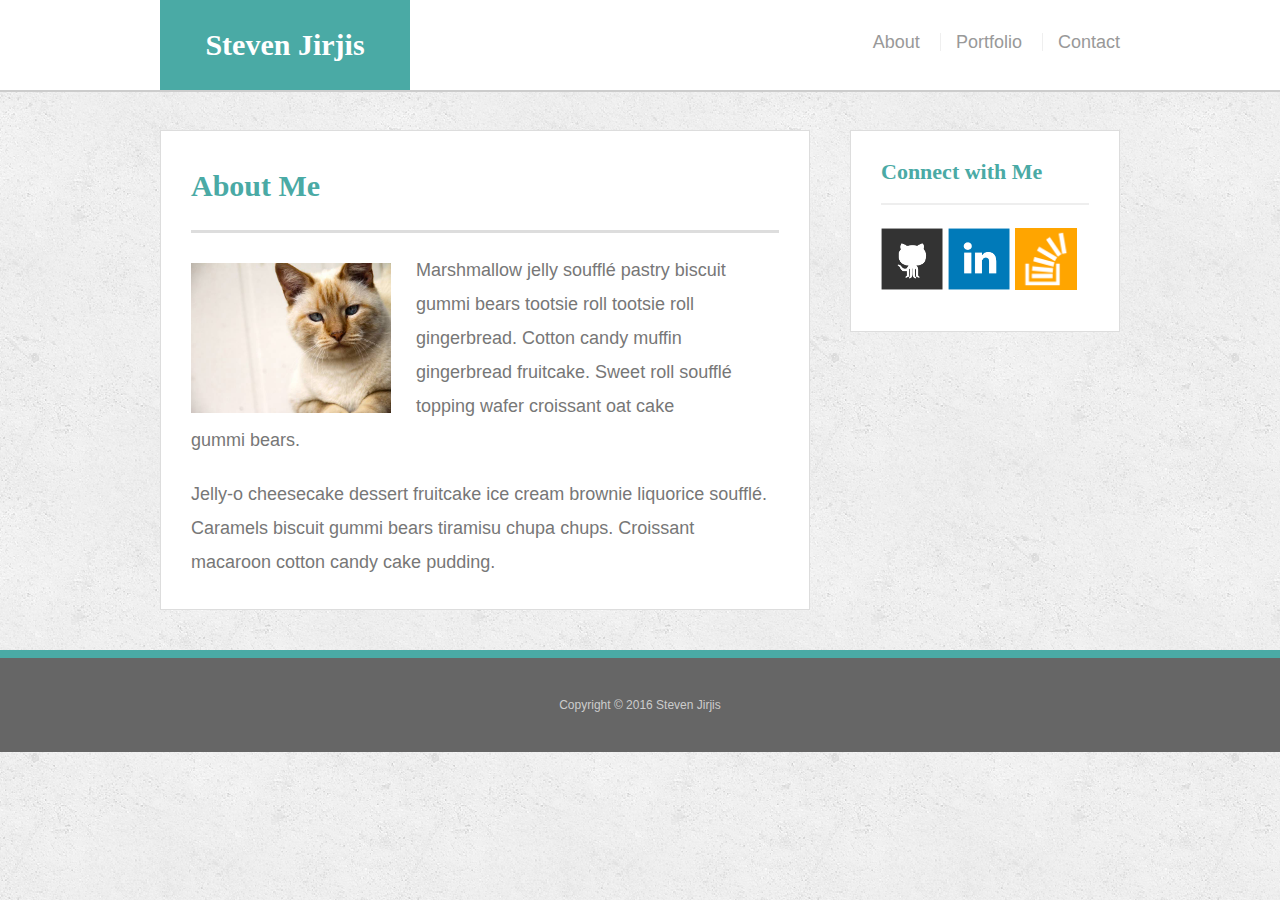
<file: index.html>
<!doctype html>
<html lang="en-us">

<head>
  <meta charset="UTF-8">
  <meta name="viewport" content="width=device-width, initial-scale=1">

  <title>About | Steven Jirjis</title>

  <link rel="stylesheet" type="text/css" href="assets/css/reset.css">
  <link rel="stylesheet" type="text/css" href="assets/css/style-index.css">
</head>

<body>

  <header id="masthead">
    <div class="container">
      <a href="index.html" id="logo">Steven Jirjis</a>
      <nav>
        <a class="nav-btn" href="index.html">About</a>
        <a class="nav-btn" href="portfolio.html">Portfolio</a>
        <a class="nav-btn" href="contact.html">Contact</a>
      </nav>
    </div>
  </header>

  <div id="main-container" class="container">
    <section class="main-section">
      <h1>About Me</h1>

      <img src="assets/images/cat.jpg" class="auth-image" alt="Steven Jirjis">

      <p>Marshmallow jelly souffl&eacute; pastry biscuit gummi bears tootsie roll tootsie roll gingerbread. Cotton candy muffin gingerbread fruitcake. Sweet roll souffl&eacute; topping wafer croissant oat cake gummi&nbsp;bears.</p>

      <p>Jelly-o cheesecake dessert fruitcake ice cream brownie liquorice souffl&eacute;. Caramels biscuit gummi bears tiramisu chupa chups. Croissant macaroon cotton candy cake pudding.</p>
    </section>

    <div class="breaker"></div>

    <section class="sidebar">
  
      <div id="connect">
        <h2>Connect with Me</h2>

        <a href="#"><img src="assets/images/github-128.png" class="social" alt="GitHub" /></a>
        <a href="#"><img src="assets/images/linkedin-128.png" class="social" alt="LinkedIn" /></a>
        <a href="#"><img src="assets/images/stackoverflow-128.png" class="social" alt="Stack Overflow" /></a>
      </div>
    </section>
  </div>

  <footer>

    <div class="container">
      Copyright &copy; 2016 Steven Jirjis
    </div>
  </footer>
</body>

</html>
</file>
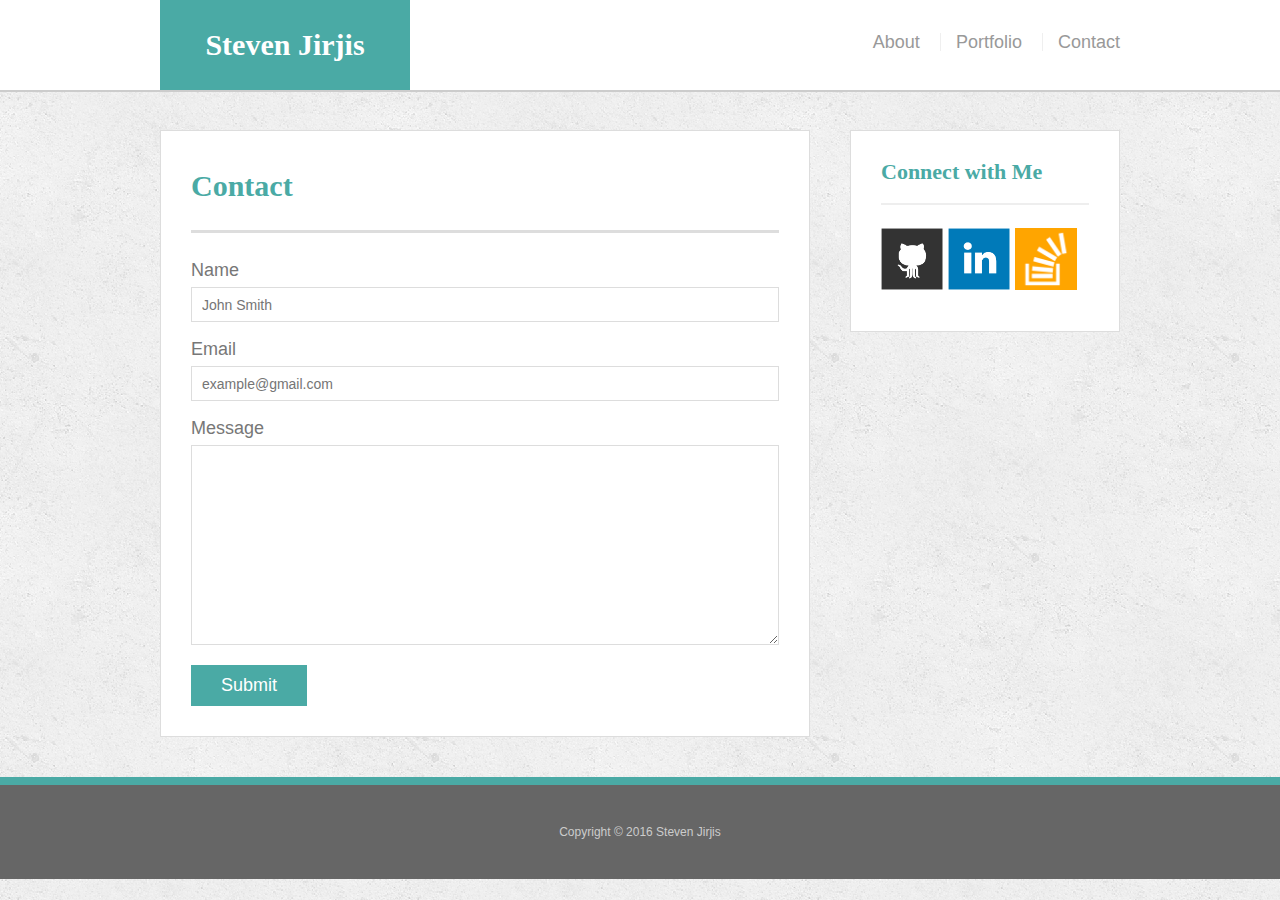
<file: contact.html>
<!doctype html>
<html lang="en-us">

<head>
  <meta charset="UTF-8">
  <title>Contact | Steven Jirjis</title>
  <meta name="viewport" content="width=device-width, initial-scale=1">
  <link rel="stylesheet" type="text/css" href="assets/css/reset.css">
  <link rel="stylesheet" type="text/css" href="assets/css/style-contact.css">

</head>

<body>

  <header id="masthead">
    <div class="container">
      <a href="index.html" id="logo">Steven Jirjis</a>
      <nav>
        <a class="nav-btn" href="index.html">About</a>
        <a class="nav-btn" href="portfolio.html">Portfolio</a>
        <a class="nav-btn" href="contact.html">Contact</a>
      </nav>
    </div>
  </header>

  <div id="main-container" class="container">
    <section class="main-section">
      <h1>Contact</h1>

      <form id="contact-form">
        <ul>
          <li>
            <label for="name">Name</label>
            <input type="text" id="name" name="name" placeholder="John Smith" required="required">
          </li>
          <li>
            <label for="email">Email</label>
            <input type="email" id="email" name="email" placeholder="example@gmail.com" required="required">
          </li>
          <li>
            <label for="message">Message</label>
            <textarea id="message" name="message" required="required"></textarea>
          </li>
        </ul>
        <input type="submit">
      </form>

    </section>

    <div class="breaker"></div>

    <section class="sidebar">
      <div id="connect">
        <h2>Connect with Me</h2>

        <a href="#"><img src="assets/images/github-128.png" class="social" alt="GitHub" /></a>
        <a href="#"><img src="assets/images/linkedin-128.png" class="social" alt="LinkedIn" /></a>
        <a href="#"><img src="assets/images/stackoverflow-128.png" class="social" alt="Stack Overflow" /></a>
      </div>
    </section>
  </div>

  <footer>
    

    <div class="container">
      Copyright &copy; 2016 Steven Jirjis
    </div>
  </footer>
</body>

</html>
</file>
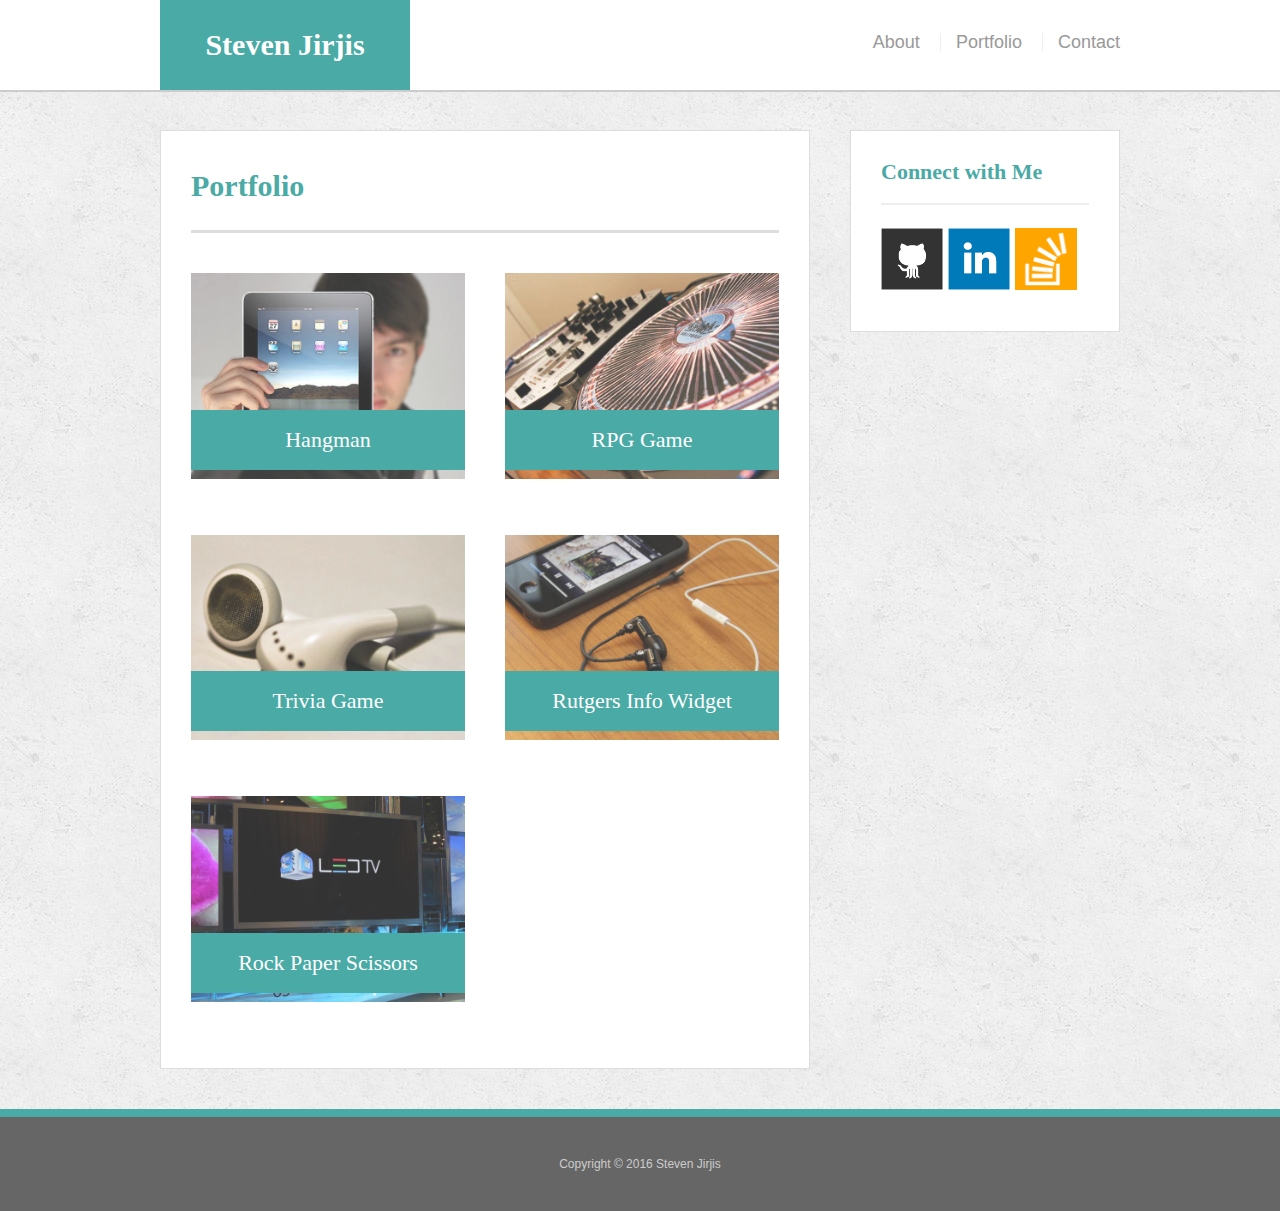
<file: portfolio.html>
<!doctype html>
<html lang="en-us">

<head>
  <meta charset="UTF-8">
  <title>Portfolio | Steven Jirjis</title>
  
  <meta name="viewport" content="width=device-width, initial-scale=1">
  
  <link rel="stylesheet" type="text/css" href="assets/css/reset.css">
  <link rel="stylesheet" type="text/css" href="assets/css/style-portfolio.css">
</head>

<body>

  <header id="masthead">
    <div class="container">
      <a href="index.html" id="logo">Steven Jirjis</a>
      <nav>
        <a class="nav-btn" href="index.html">About</a>
        <a class="nav-btn" href="portfolio.html">Portfolio</a>
        <a class="nav-btn" href="contact.html">Contact</a>
      </nav>
    </div>
  </header>

  <div id="main-container" class="container">
    <section class="main-section">
      <h1>Portfolio</h1>

      <div class="work">
        <img src="assets/images/technics-q-c-640-480-1.jpg" alt="hangman">

        <h3>Hangman</h3>
      </div>
      <div class="work">
        <img src="assets/images/technics-q-c-640-480-2.jpg" alt="RPG Game">

        <h3>RPG Game</h3>
      </div>
      <div class="work">
        <img src="assets/images/technics-q-c-640-480-5.jpg" alt="Trivia Game">

        <h3>Trivia Game</h3>
      </div>
      <div class="work">
        <img src="assets/images/technics-q-c-640-480-7.jpg" alt="Rutgers Info Widget">

        <h3>Rutgers Info Widget</h3>
      </div>
      <div class="work">
        <img src="assets/images/technics-q-c-640-480-9.jpg" alt="Rock Paper Scissors">

        <h3>Rock Paper Scissors</h3>
      </div>

    </section>

    <div class="breaker"></div>

    <section class="sidebar">
      <div id="connect">
        <h2>Connect with Me</h2>

        <a href="#"><img src="assets/images/github-128.png" class="social" alt="GitHub" /></a>
        <a href="#"><img src="assets/images/linkedin-128.png" class="social" alt="LinkedIn" /></a>
        <a href="#"><img src="assets/images/stackoverflow-128.png" class="social" alt="Stack Overflow" /></a>
      </div>
    </section>
  </div>

  <footer>
    <div class="container">
      Copyright &copy; 2016 Steven Jirjis
    </div>
  </footer>
</body>

</html>
</file>
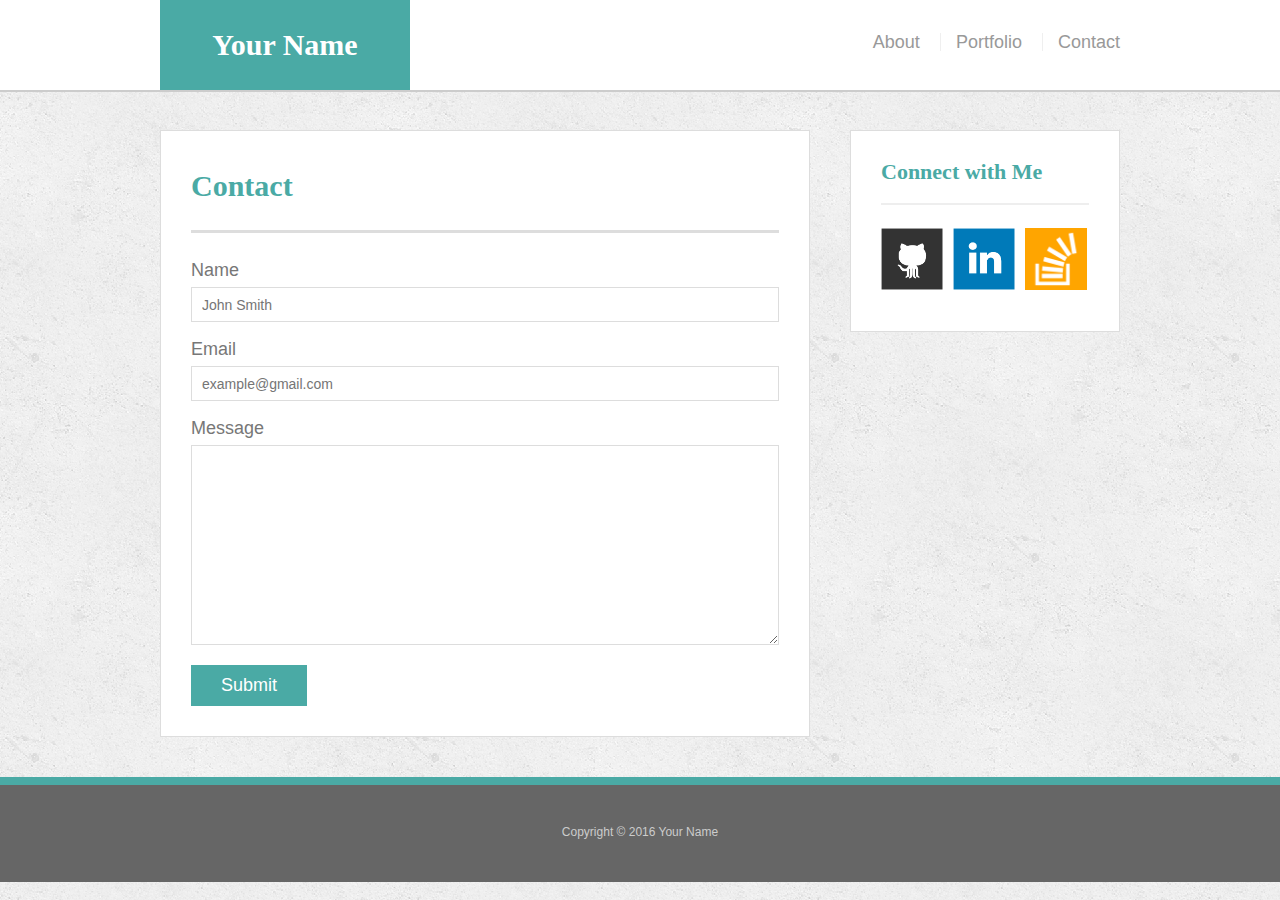
<file: bonus/hover-styles.html>
<!doctype html>
<html lang="en-us">

<head>
  <meta charset="UTF-8">
  <title>Hover Styling</title>
  <link rel="stylesheet" type="text/css" href="assets/css/reset.css">
  <link rel="stylesheet" type="text/css" href="assets/css/style.css">
</head>

<body>

  <header id="masthead">
    <div class="container">
      <a href="#" id="logo">Your Name</a>
      <nav>
        <a href="#">About</a>
        <a href="#">Portfolio</a>
        <a href="#">Contact</a>
      </nav>
    </div>
  </header>

  <div id="main-container" class="container">
    <section class="main-section">
      <h1>Contact</h1>

      <form id="contact-form">
        <ul>
          <li>
            <label for="name">Name</label>
            <input type="text" id="name" name="name" placeholder="John Smith" required="required">
          </li>
          <li>
            <label for="email">Email</label>
            <input type="email" id="email" name="email" placeholder="example@gmail.com" required="required">
          </li>
          <li>
            <label for="message">Message</label>
            <textarea id="message" name="message" required="required"></textarea>
          </li>
        </ul>
        <input type="submit">
      </form>

    </section>

    <section class="sidebar">
      <div id="connect">
        <h2>Connect with Me</h2>

        <img src="assets/images/github-128.png" class="social" alt="Github">
        <img src="assets/images/linkedin-128.png" class="social" alt="LinkedIn">
        <img src="assets/images/stackoverflow-128.png" class="social" alt="Stack Overflow">
      </div>
    </section>
  </div>

  <footer>
    <div class="container">
      Copyright &copy; 2016 Your Name
    </div>
  </footer>
</body>

</html>
</file>
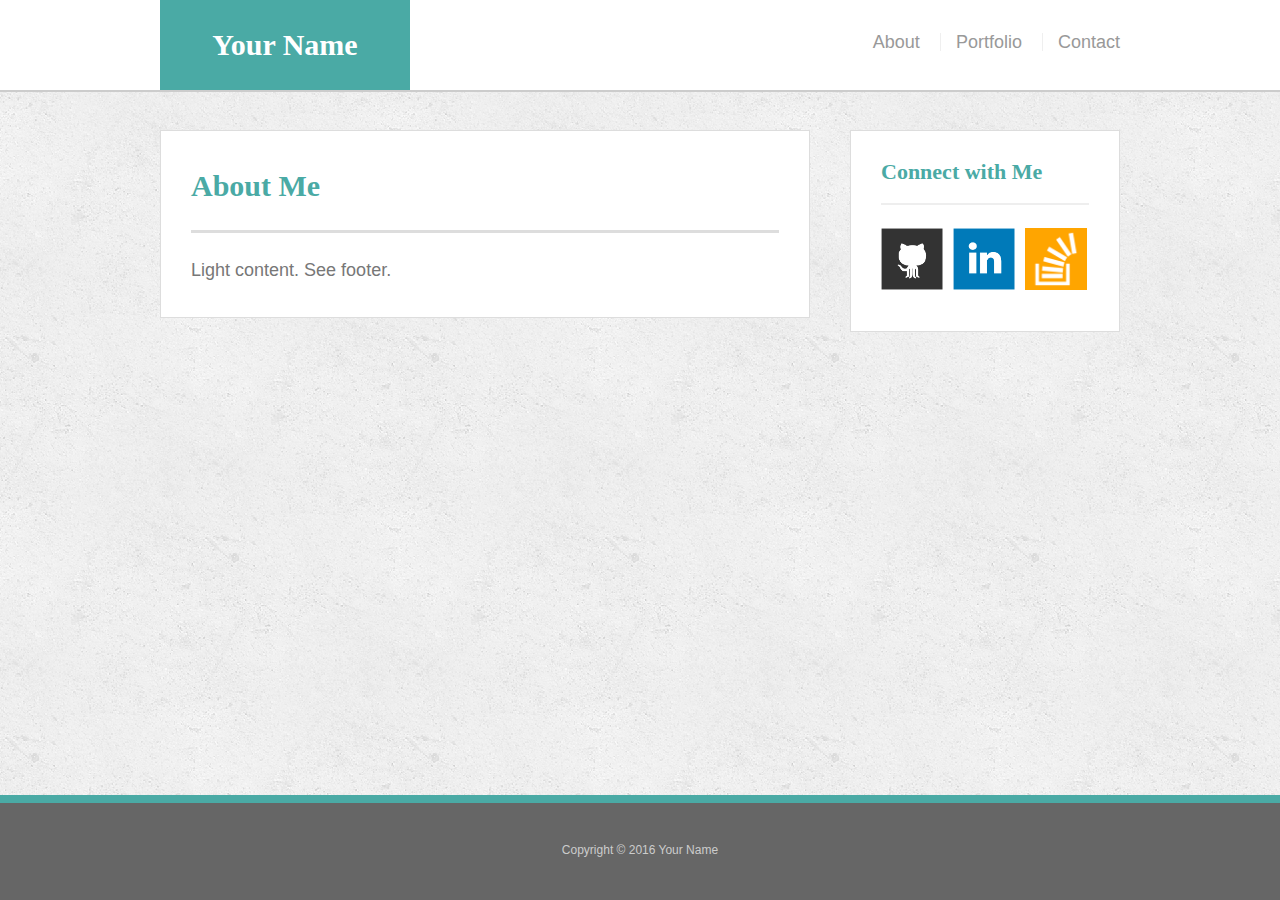
<file: bonus/sticky-footer.html>
<!doctype html>
<html lang="en-us">

<head>
  <meta charset="UTF-8">
  <title>Sticky Footer</title>
  <link rel="stylesheet" type="text/css" href="assets/css/reset.css">
  <link rel="stylesheet" type="text/css" href="assets/css/style.css">
</head>

<body>

  <header id="masthead">
    <div class="container">
      <a href="#" id="logo">Your Name</a>
      <nav>
        <a href="#">About</a>
        <a href="#">Portfolio</a>
        <a href="#">Contact</a>
      </nav>
    </div>
  </header>

  <div class="wrapper">
    <div id="main-container" class="container">
      <section class="main-section">
        <h1>About Me</h1>

        <p>Light content. See footer.</p>

      </section>

      <section class="sidebar">
        <div id="connect">
          <h2>Connect with Me</h2>

          <img src="assets/images/github-128.png" class="social" alt="Github">
          <img src="assets/images/linkedin-128.png" class="social" alt="LinkedIn">
          <img src="assets/images/stackoverflow-128.png" class="social" alt="Stack Overflow">
        </div>
      </section>

      <div class="push"></div>
    </div>
  </div>

  <footer>
    <div class="container">
      Copyright &copy; 2016 Your Name
    </div>
  </footer>
</body>

</html>
</file>
<file: assets/css/style-index.css>
body {
  font-family: 'Arial', 'Helvetica Neue', Helvetica, sans-serif;
  font-size: 18px;
  color: #777;
  line-height: 34px;
  background: url("../images/concrete_seamless.png");
}

* {
  box-sizing: border-box;
}


/*general*/

.container {
  clear: both;
  margin: 0 auto;
  width: 100%;
  max-width: 960px;
}

h1,
h2,
h3,
p {
  margin-bottom: 20px;
}

p:last-child {
  margin-bottom: 0;
}

h1,
h2,
h3 {
  font-family: 'Georgia', Times, Times New Roman, serif;
  color: #4aaaa5;
  font-weight: 700;
}

h1 {
  padding-bottom: 20px;
  font-size: 30px;
  line-height: 49px;
  border-bottom: 3px solid #ddd;
}

h2,
h3 {
  font-size: 22px;
}


/*header*/

#masthead {
  position: fixed;
  z-index: 99;
  margin: 0 0 30px;
  overflow: auto;
  width: 100%;
  color: #fff;
  background: #fff;
  border-bottom: 2px solid #ccc;
}

#logo {
  width: 250px;
  height: 90px;
  float: left;
  font-family: 'Georgia', Times, Times New Roman, serif;
  text-align: center;
  line-height: 90px;
  color: #fff;
  font-weight: 700;
  font-size: 30px;
  text-decoration: none;
  background: #4aaaa5;
}

nav {
  float: right;
  margin-top: 25px;
}

nav a {
  display: inline-block;
  margin-left: 15px;
  padding-left: 15px;
  color: #999;
  text-decoration: none;
  line-height: 18px;
  border-left: 1px solid #efefef;
}

nav a:first-child {
  border-left: 0 none;
}


/*footer*/

footer {
  padding: 30px 0;
  clear: both;
  color: #fff;
  color: #ccc;
  font-size: 12px;
  text-align: center;
  background: #666;
  border-top: 8px solid #4aaaa5;
}


/*sidebar*/

.sidebar {
  padding: 30px;
  width: 100%;
  max-width: 270px;
  float: right;
  margin-bottom: 20px;
  background: #fff;
  border: 1px solid #ddd;
}

h3,
.sidebar h2 {
  padding-bottom: 20px;
  margin-bottom: 15px;
  line-height: 22px;
  border-bottom: 2px solid #eee;
}

.social {
  width: 62px;
  height: 62px;
  margin-top: 8px;
  margin-right: 5px;
}

.social:last-child {
  margin-right: 0;
}


/*main*/

#main-container {
  padding-top: 130px;
}

.main-section {
  padding: 30px;
  margin: 0 0 40px 0;
  width: 100%;
  max-width: 650px;
  float: left;
  background: #fff;
  border: 1px solid #ddd;
}

.breaker {
  display: none;
}


/*portfolio page*/

.work {
  position: relative;
  width: 274px;
  overflow: auto;
  float: left;
  margin: 20px 0 25px;
}

.work:nth-child(even) {
  margin-right: 40px;
}

.work img {
  width: 100%;
  border: 0 none;
  opacity: .8;
}

.work h3 {
  position: absolute;
  bottom: 20px;
  margin-bottom: 0;
  padding: 15px;
  width: 100%;
  color: #fff;
  text-align: center;
  line-height: 30px;
  font-weight: 300;
  background: #4aaaa5;
  border-bottom: 0;
}

.auth-image {
  width: 200px;
  height: auto;
  margin-top: 10px;
  margin-right: 25px;
  float: left;
}


/*contact page*/

#contact-form ul {
  margin-bottom: 20px;
}

#contact-form li {
  margin-bottom: 10px;
}

label,
input[type=text],
input[type=email],
textarea {
  display: block;
  width: 100%;
}

input[type=text],
input[type=email],
textarea {
  height: 35px;
  padding: 0 10px;
  font-size: 14px;
  border: 1px solid #ddd;
}

textarea {
  height: 200px;
}

input[type=submit] {
  padding: 10px 30px;
  color: #fff;
  font-size: 18px;
  cursor: pointer;
  background: #4aaaa5;
  border: 0 none;
}

@media screen and (max-width: 980px) {
  .container {
    padding-left: 50px;
  }

  nav {
    margin-right: 50px;
  }

  .auth-image {
    width:100%;
    padding-bottom: 15px;    
  }

  .main-section {
    width: 56%;
  }

  .sidebar {
    width: 36%;
    margin-right: 50px;
    max-width:none;
  }

  #connect {
    width:100%;
  }
    
}

@media screen and (max-width: 768px) {

  nav {
    margin-right: 15px;
    width:auto;
  }

  .container {
    padding-left: 15px;
  }

  #main-container {
    padding-right: 15px;    
  }

 .main-section {
    width: 100%; 
    max-width: none;
  }

  .auth-image {
    width: 200px;
  }

  .sidebar {
    width: 100%;
    float: left;
  }

}

@media screen and (max-width: 640px) {
   #masthead {
    position:static;
    margin-bottom:15px;
    width:100%;
   }

  .container {
    padding-left: 0px;
    clear: both;
  }

   #logo {
    width:100%;
  }

  nav {
    width: 100%;
    margin: 5px 0px;
  }

  .nav-btn {
    padding: 0;
    margin: 0;
    width: 32%;
    text-align: center;
  }

  #main-container {
    padding-top: 0px;
  
  }

  .main-section {
    margin-left: 15px;
    margin-bottom: -10px;
    width: auto;
  }

  .auth-image {
    width: 100%;
  }

  .sidebar {
    width: auto;
    float: none;
    margin-left: 15px;
    padding: 5px;
    margin-right: 0px;
  }

  .breaker {
    background: url("../images/concrete_seamless.png");
    display: block;
    margin-bottom: 25px;
    width: 100%;
    height: 30px;
    float: left;
  }

  #connect {
    padding-left: 20px;
    padding-bottom: 20px;
    width: auto;
  }
}
</file>
<file: assets/css/style-contact.css>
body {
  font-family: 'Arial', 'Helvetica Neue', Helvetica, sans-serif;
  font-size: 18px;
  color: #777;
  line-height: 34px;
  background: url("../images/concrete_seamless.png");
}

* {
  box-sizing: border-box;
}


/*general*/

.container {
  clear: both;
  margin: 0 auto;
  width: 100%;
  max-width: 960px;
}

h1,
h2,
h3,
p {
  margin-bottom: 20px;
}

p:last-child {
  margin-bottom: 0;
}

h1,
h2,
h3 {
  font-family: 'Georgia', Times, Times New Roman, serif;
  color: #4aaaa5;
  font-weight: 700;
}

h1 {
  padding-bottom: 20px;
  font-size: 30px;
  line-height: 49px;
  border-bottom: 3px solid #ddd;
}

h2,
h3 {
  font-size: 22px;
}


/*header*/

#masthead {
  position: fixed;
  z-index: 99;
  margin: 0 0 30px;
  overflow: auto;
  width: 100%;
  color: #fff;
  background: #fff;
  border-bottom: 2px solid #ccc;
}

#logo {
  width: 250px;
  height: 90px;
  float: left;
  font-family: 'Georgia', Times, Times New Roman, serif;
  text-align: center;
  line-height: 90px;
  color: #fff;
  font-weight: 700;
  font-size: 30px;
  text-decoration: none;
  background: #4aaaa5;
}

nav {
  float: right;
  margin-top: 25px;
}

nav a {
  display: inline-block;
  margin-left: 15px;
  padding-left: 15px;
  color: #999;
  text-decoration: none;
  line-height: 18px;
  border-left: 1px solid #efefef;
}

nav a:first-child {
  border-left: 0 none;
}


/*footer*/

footer {
  padding: 30px 0;
  clear: both;
  color: #fff;
  color: #ccc;
  font-size: 12px;
  text-align: center;
  background: #666;
  border-top: 8px solid #4aaaa5;
}


/*sidebar*/

.sidebar {
  padding: 30px;
  width: 100%;
  max-width: 270px;
  float: right;
  margin-bottom: 20px;
  background: #fff;
  border: 1px solid #ddd;
}

h3,
.sidebar h2 {
  padding-bottom: 20px;
  margin-bottom: 15px;
  line-height: 22px;
  border-bottom: 2px solid #eee;
}

.social {
  width: 62px;
  height: 62px;
  margin-top: 8px;
  margin-right: 5px;
}

.social:last-child {
  margin-right: 0;
}


/*main*/

#main-container {
  padding-top: 130px;
}

.main-section {
  padding: 30px;
  margin: 0 0 40px 0;
  width: 100%;
  max-width: 650px;
  float: left;
  background: #fff;
  border: 1px solid #ddd;
}

.breaker {
  display: none;
}


/*portfolio page*/

.work {
  position: relative;
  width: 274px;
  overflow: auto;
  float: left;
  margin: 20px 0 25px;
}

.work:nth-child(even) {
  margin-right: 40px;
}

.work img {
  width: 100%;
  border: 0 none;
  opacity: .8;
}

.work h3 {
  position: absolute;
  bottom: 20px;
  margin-bottom: 0;
  padding: 15px;
  width: 100%;
  color: #fff;
  text-align: center;
  line-height: 30px;
  font-weight: 300;
  background: #4aaaa5;
  border-bottom: 0;
}

.auth-image {
  width: 200px;
  height: auto;
  margin-top: 10px;
  margin-right: 25px;
  float: left;
}


/*contact page*/

#contact-form ul {
  margin-bottom: 20px;
}

#contact-form li {
  margin-bottom: 10px;
}

label,
input[type=text],
input[type=email],
textarea {
  display: block;
  width: 100%;
}

input[type=text],
input[type=email],
textarea {
  height: 35px;
  padding: 0 10px;
  font-size: 14px;
  border: 1px solid #ddd;
}

textarea {
  height: 200px;
}

input[type=submit] {
  padding: 10px 30px;
  color: #fff;
  font-size: 18px;
  cursor: pointer;
  background: #4aaaa5;
  border: 0 none;
}


@media screen and (max-width: 980px) {
  .container {
    padding-left: 50px;
  }

  nav {
    margin-right: 50px;
  }

  .auth-image {
    width:100%;
    padding-bottom: 15px;    
  }

  .main-section {
    width: 56%;
  }

  .sidebar {
    width: 36%;
    margin-right: 50px;
    max-width:none;
  }

  #connect {
    width:100%;
  }
    
}

@media screen and (max-width: 768px) {

  nav {
    margin-right: 15px;
    width:auto;
  }

  .container {
    padding-left: 15px;
  }

  #main-container {
    padding-right: 15px;    
  }

 .main-section {
    width: 100%; 
    max-width: none;
  }

  .auth-image {
    width: 200px;
  }

  .sidebar {
    width: 100%;
    float: left;
  }

}


@media screen and (max-width: 640px) {
   #masthead {
    position:static;
    margin-bottom:15px;
    width:100%;
   }

  .container {
    padding-left: 0px;
  }

   #logo {
    width:100%;
  }

  nav {
    width: 100%;
    margin: 5px 0px;
  }

  .nav-btn {
    padding: 0;
    margin: 0;
    width: 32%;
    text-align: center;
  }

  #main-container {
    padding-top: 0px;
    padding-left:15px;
  
  }

  .main-section {
    margin-left: 15px;
    margin-bottom: -10px;
    width: 100%;
    float: right;
  }

  .auth-image {
    width: 100%;
  }

  .sidebar {
    width: 100%;
    float: none;
    padding: 5px;
  }

  .breaker {
    background: url("../images/concrete_seamless.png");
    display: block;
    margin-bottom: 25px;
    width: 100%;
    height: 30px;
    float: left;
  }

  #connect {
    padding-left: 20px;
    padding-bottom: 20px;
    width: auto;
  }
}
</file>
<file: assets/css/style-portfolio.css>
body {
  font-family: 'Arial', 'Helvetica Neue', Helvetica, sans-serif;
  font-size: 18px;
  color: #777;
  line-height: 34px;
  background: url("../images/concrete_seamless.png");
}

* {
  box-sizing: border-box;
}


/*general*/

.container {
  clear: both;
  margin: 0 auto;
  width: 100%;
  max-width: 960px;
}

h1,
h2,
h3,
p {
  margin-bottom: 20px;
}

p:last-child {
  margin-bottom: 0;
}

h1,
h2,
h3 {
  font-family: 'Georgia', Times, Times New Roman, serif;
  color: #4aaaa5;
  font-weight: 700;
}

h1 {
  padding-bottom: 20px;
  font-size: 30px;
  line-height: 49px;
  border-bottom: 3px solid #ddd;
}

h2,
h3 {
  font-size: 22px;
}


/*header*/

#masthead {
  position: fixed;
  z-index: 99;
  margin: 0 0 30px;
  overflow: auto;
  width: 100%;
  color: #fff;
  background: #fff;
  border-bottom: 2px solid #ccc;
}

#logo {
  width: 250px;
  height: 90px;
  float: left;
  font-family: 'Georgia', Times, Times New Roman, serif;
  text-align: center;
  line-height: 90px;
  color: #fff;
  font-weight: 700;
  font-size: 30px;
  text-decoration: none;
  background: #4aaaa5;
}

nav {
  float: right;
  margin-top: 25px;
}

nav a {
  display: inline-block;
  margin-left: 15px;
  padding-left: 15px;
  color: #999;
  text-decoration: none;
  line-height: 18px;
  border-left: 1px solid #efefef;
}

nav a:first-child {
  border-left: 0 none;
}


/*footer*/

footer {
  padding: 30px 0;
  clear: both;
  color: #fff;
  color: #ccc;
  font-size: 12px;
  text-align: center;
  background: #666;
  border-top: 8px solid #4aaaa5;
}


/*sidebar*/

.sidebar {
  padding: 30px;
  width: 100%;
  max-width: 270px;
  float: right;
  margin-bottom: 20px;
  background: #fff;
  border: 1px solid #ddd;
}

h3,
.sidebar h2 {
  padding-bottom: 20px;
  margin-bottom: 15px;
  line-height: 22px;
  border-bottom: 2px solid #eee;
}

.social {
  width: 62px;
  height: 62px;
  margin-top: 8px;
  margin-right: 5px;
}

.social:last-child {
  margin-right: 0;
}


/*main*/

#main-container {
  padding-top: 130px;
}

.main-section {
  padding: 30px;
  margin: 0 0 40px 0;
  width: 100%;
  max-width: 650px;
  float: left;
  background: #fff;
  border: 1px solid #ddd;
}

.breaker {
  display: none;
}


/*portfolio page*/

.work {
  position: relative;
  width: 274px;
  overflow: auto;
  float: left;
  margin: 20px 0 25px;
}

.work:nth-child(even) {
  margin-right: 40px;
}

.work img {
  width: 100%;
  border: 0 none;
  opacity: .8;
}

.work h3 {
  position: absolute;
  bottom: 20px;
  margin-bottom: 0;
  padding: 15px;
  width: 100%;
  color: #fff;
  text-align: center;
  line-height: 30px;
  font-weight: 300;
  background: #4aaaa5;
  border-bottom: 0;
}

.auth-image {
  width: 200px;
  height: auto;
  margin-top: 10px;
  margin-right: 25px;
  float: left;
}


/*contact page*/

#contact-form ul {
  margin-bottom: 20px;
}

#contact-form li {
  margin-bottom: 10px;
}

label,
input[type=text],
input[type=email],
textarea {
  display: block;
  width: 100%;
}

input[type=text],
input[type=email],
textarea {
  height: 35px;
  padding: 0 10px;
  font-size: 14px;
  border: 1px solid #ddd;
}

textarea {
  height: 200px;
}

input[type=submit] {
  padding: 10px 30px;
  color: #fff;
  font-size: 18px;
  cursor: pointer;
  background: #4aaaa5;
  border: 0 none;
}

@media screen and (max-width: 980px) {
  .container {
    padding-left: 50px;
  }

  nav {
    margin-right: 50px;
  }

  .auth-image {
    width:100%;
    padding-bottom: 15px;    
  }

  .main-section {
    width: 56%;
  }

  .sidebar {
    width: 36%;
    margin-right: 50px;
    max-width:none;
  }

  #connect {
    width:100%;
  }

  .work {
    width:100%;
  }
    
}

@media screen and (max-width: 768px) {

  nav {
    margin-right: 15px;
    width:auto;
  }

  .container {
    padding-left: 15px;
  }

  #main-container {
    padding-right: 15px;    
  }

 .main-section {
    width: 100%; 
    max-width: none;
  }

  .auth-image {
    width: 200px;
  }

  .sidebar {
    width: 100%;
    float: left;
  }

  .work {
    width:46%;
  }  

}

@media screen and (max-width: 640px) {
   #masthead {
    position:static;
    margin-bottom:15px;
    width:100%;
   }

  .container {
    padding-left: 0px;
    clear: both;
  }

   #logo {
    width:100%;
  }

  nav {
    width: 100%;
    margin: 5px 0px;
  }

  .nav-btn {
    padding: 0;
    margin: 0;
    width: 32%;
    text-align: center;
  }

  #main-container {
    padding-top: 0px;
  
  }

  .main-section {
    margin-left: 15px;
    margin-bottom: -10px;
    width: auto;
  }

  .auth-image {
    width: 100%;
  }

  .sidebar {
    width: auto;
    float: none;
    margin-left: 15px;
    margin-right: 0px;
    padding: 5px;
  }

  .breaker {
    background: url("../images/concrete_seamless.png");
    display: block;
    margin-bottom: 25px;
    width: 100%;
    height: 30px;
    float: left;
  }

  #connect {
    padding-left: 20px;
    padding-bottom: 20px;
    width: auto;
  }

  .work {
    width:100%;
  }

}
</file>
<file: bonus/assets/css/style.css>
body {
  font-family: 'Arial', 'Helvetica Neue', Helvetica, sans-serif;
  font-size: 18px;
  color: #777;
  line-height: 34px;
  background: url("../images/concrete_seamless.png");
}

* {
  box-sizing: border-box;
}


/*sticky footer stuff*/


/*http://ryanfait.com/html5-sticky-footer/*/

* {
  margin: 0;
}

html,
body {
  height: 100%;
}

.wrapper {
  min-height: 100%;
  height: auto !important;
  height: 100%;
  margin: 0 auto -105px;
}

footer,
.push {
  height: 105px;
}


/*end sticky footer stuff*/


/*start hover stuff*/

#logo:hover,
input[type=submit]:hover {
  background: #5E7F7E;
}

nav a:hover {
  color: #5E7F7E;
}

.social:hover {
  cursor: pointer;
  opacity: .8;
}


/*general*/

.container {
  width: 100%;
  max-width: 960px;
  margin: 0 auto;
  clear: both;
}

h1,
h2,
h3,
p {
  margin-bottom: 20px;
}

p:last-child {
  margin-bottom: 0;
}

h1,
h2,
h3 {
  font-family: 'Georgia', Times, Times New Roman, serif;
  font-weight: 700;
  color: #4aaaa5;
}

h1 {
  padding-bottom: 20px;
  font-size: 30px;
  line-height: 49px;
  border-bottom: 3px solid #ddd;
}

h2,
h3 {
  font-size: 22px;
}


/*header*/

#masthead {
  position: fixed;
  z-index: 99;
  margin: 0 0 30px;
  width: 100%;
  overflow: auto;
  color: #fff;
  background: #fff;
  border-bottom: 2px solid #ccc;
}

#logo {
  width: 250px;
  height: 90px;
  float: left;
  font-family: 'Georgia', Times, Times New Roman, serif;
  font-size: 30px;
  font-weight: 700;
  color: #fff;
  text-align: center;
  text-decoration: none;
  line-height: 90px;
  background: #4aaaa5;
}

nav {
  float: right;
  margin-top: 25px;
}

nav a {
  display: inline-block;
  margin-left: 15px;
  padding-left: 15px;
  color: #999;
  text-decoration: none;
  line-height: 18px;
  border-left: 1px solid #efefef;
}

nav a:first-child {
  border-left: 0 none;
}


/*footer*/

footer {
  padding: 30px 0;
  clear: both;
  color: #fff;
  color: #ccc;
  font-size: 12px;
  text-align: center;
  background: #666;
  border-top: 8px solid #4aaaa5;
}


/*sidebar*/

.sidebar {
  float: right;
  margin-bottom: 20px;
  padding: 30px;
  width: 100%;
  max-width: 270px;
  background: #fff;
  border: 1px solid #ddd;
}

h3,
.sidebar h2 {
  margin-bottom: 15px;
  padding-bottom: 20px;
  line-height: 22px;
  border-bottom: 2px solid #eee;
}

.social {
  margin-top: 8px;
  margin-right: 5px;
  width: 62px;
  height: 62px;
}

.social:last-child {
  margin-right: 0;
}


/*main*/

#main-container {
  padding-top: 130px;
}

.main-section {
  float: left;
  margin: 0 0 40px 0;
  padding: 30px;
  width: 100%;
  max-width: 650px;
  background: #fff;
  border: 1px solid #ddd;
}


/*contact page*/

#contact-form ul {
  margin-bottom: 20px;
}

#contact-form li {
  margin-bottom: 10px;
}

label,
input[type=text],
input[type=email],
textarea {
  display: block;
  width: 100%;
}

input[type=text],
input[type=email],
textarea {
  height: 35px;
  padding: 0 10px;
  font-size: 14px;
  border: 1px solid #ddd;
}

textarea {
  height: 200px;
}

input[type=submit] {
  padding: 10px 30px;
  color: #fff;
  font-size: 18px;
  cursor: pointer;
  background: #4aaaa5;
  border: 0 none;
}
</file>
